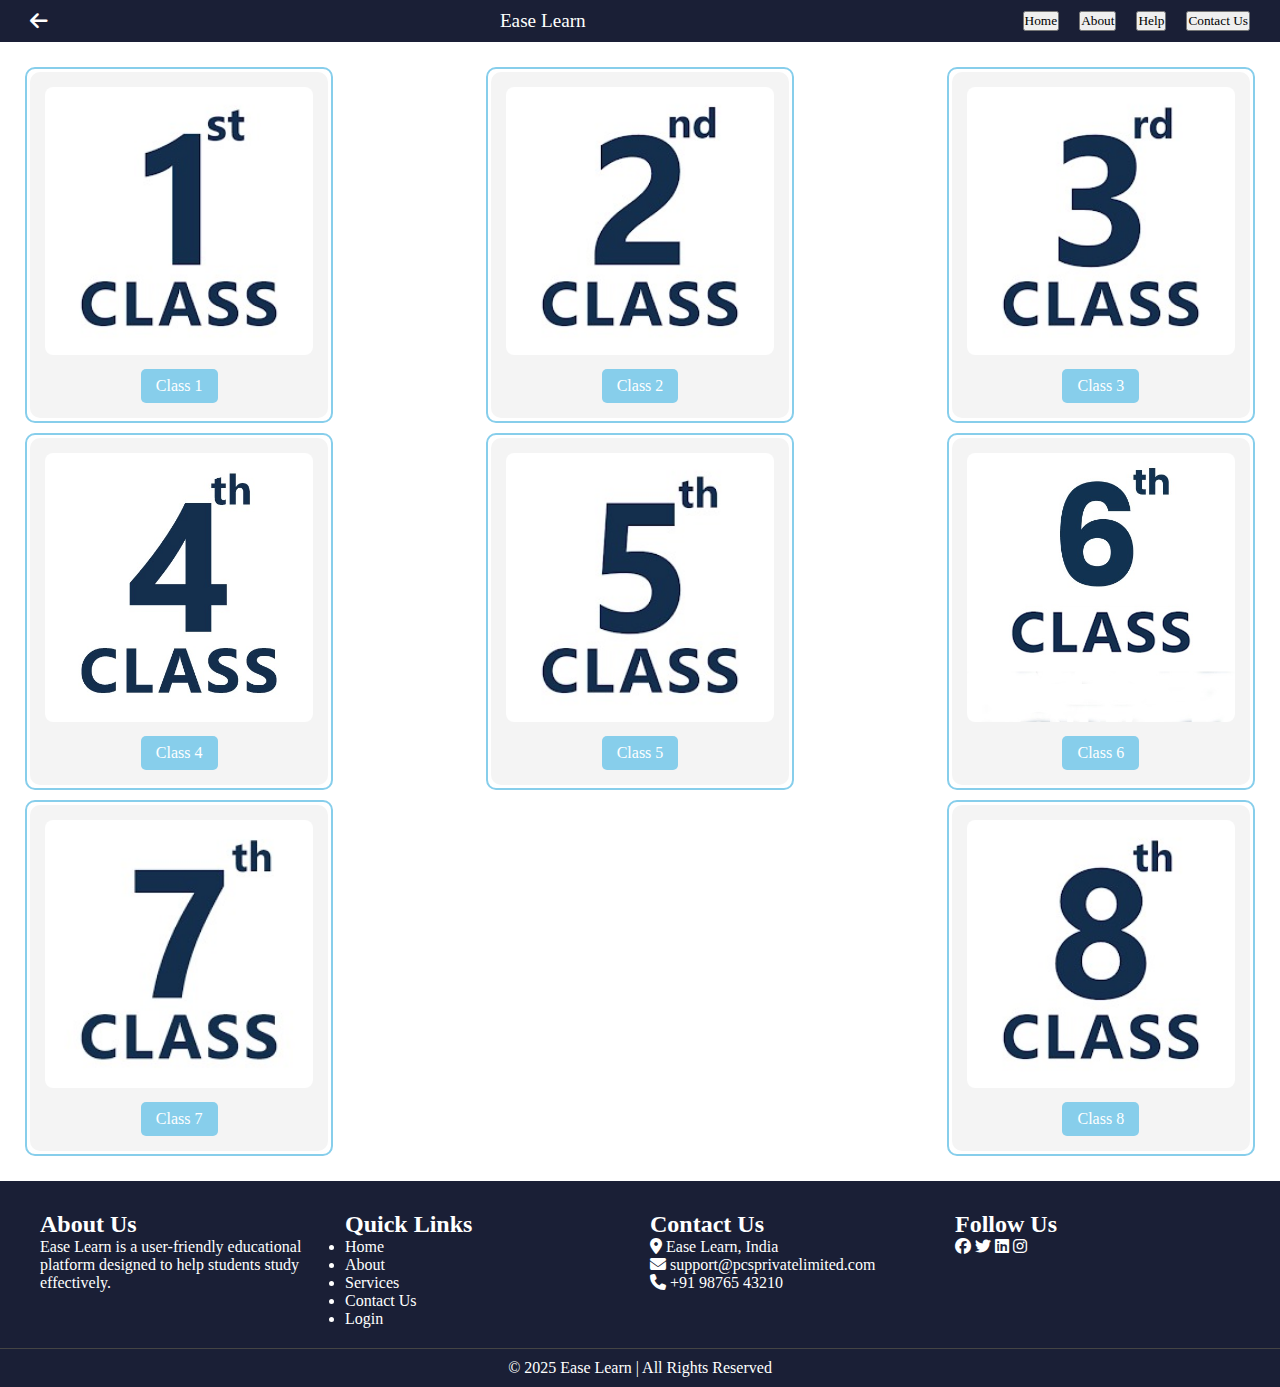
<file: index.html>
<!DOCTYPE html>
<html lang="en">
<head>
    <meta charset="UTF-8">
    <meta name="viewport" content="width=device-width, initial-scale=1.0">
    <title>Ease Learn Home Page</title>
    <link rel="stylesheet" href="class.css">
    <link rel="stylesheet" href="https://cdnjs.cloudflare.com/ajax/libs/font-awesome/6.5.1/css/all.min.css">
</head>

<body>
    <header class="header">
        <nav class="nav-container">
           <div class="back-button">
    <a href="index.html" title="Go to Home">
        <i class="fas fa-arrow-left"></i>
    </a>
</div>

            <div class="logo">Ease Learn</div>

            <ul class="navbar">
                <li class="nav1"><button type="button" placeholder="home">Home</button></li>
                <li class="nav1"><button type="button" placeholder="about">About</button></li>
                <li class="nav1"><button type="button" placeholder="help">Help</button></li>
                <li class="nav1"><button type="button" placeholder="contact us">Contact Us</button></li>
            </ul>
        </nav>
    </header>

    <main class="main-content">
        <div class="big-box">
            <div class="box">
                <img src="first.jpg" alt="first">
                <a href="first.html" class="flink">Class 1</a>
            </div>
            <div class="box">
                <img src="second.jpg" alt="second">
                <a href="second.html" class="flink">Class 2</a>
            </div>
            <div class="box">
                <img src="third.jpg" alt="third">
                <a href="third.html" class="flink">Class 3</a>
            </div>
            <div class="box">
                <img src="fourth.jpg" alt="fourth">
                <a href="fourth.html" class="flink">Class 4</a>
            </div>
            <div class="box">
                <img src="fifth.jpg" alt="fifth">
                <a href="fifth.html" class="flink">Class 5</a>
            </div>
            <div class="box">
                <img src="sixth.jpg" alt="sixth">
                <a href="sixth.html" class="flink">Class 6</a>
            </div>
            <div class="box">
                <img src="seventh.jpg" alt="seventh">
                <a href="seventh.html" class="flink">Class 7</a>
            </div>
            <div class="box">
                <img src="eight.jpg" alt="eight">
                <a href="eight.html" class="flink">Class 8</a>
            </div>
        </div>
    </main>

    <footer class="footer">
        <div class="footer-container">
            <div class="footer-section about">
                <h2>About Us</h2>
                <p>Ease Learn is a user-friendly educational platform designed to help students study effectively.</p>
            </div>
            <div class="footer-section quick-links">
                <h2>Quick Links</h2>
                <ul>
                    <li><a href="#section1">Home</a></li>
                    <li><a href="#section3">About</a></li>
                    <li><a href="#section2">Services</a></li>
                    <li><a href="#contact">Contact Us</a></li>
                    <li><a href="login.html">Login</a></li>
                </ul>
            </div>
            <div class="footer-section contact">
                <h2>Contact Us</h2>
                <p><i class="fa fa-map-marker-alt"></i> Ease Learn, India</p>
                <p><i class="fa fa-envelope"></i> <a href="mailto:support@pcsprivatelimited.com">support@pcsprivatelimited.com</a></p>
                <p><i class="fa fa-phone"></i> +91 98765 43210</p>
            </div>
            <div class="footer-section social">
                <h2>Follow Us</h2>
                <a href="#"><i class="fab fa-facebook"></i></a>
                <a href="#"><i class="fab fa-twitter"></i></a>
                <a href="#"><i class="fab fa-linkedin"></i></a>
                <a href="#"><i class="fab fa-instagram"></i></a>
            </div>
        </div>
        <div class="footer-bottom">
            <p>&copy; 2025 Ease Learn | All Rights Reserved</p>
        </div>
    </footer>
</body>
</html>
</file>
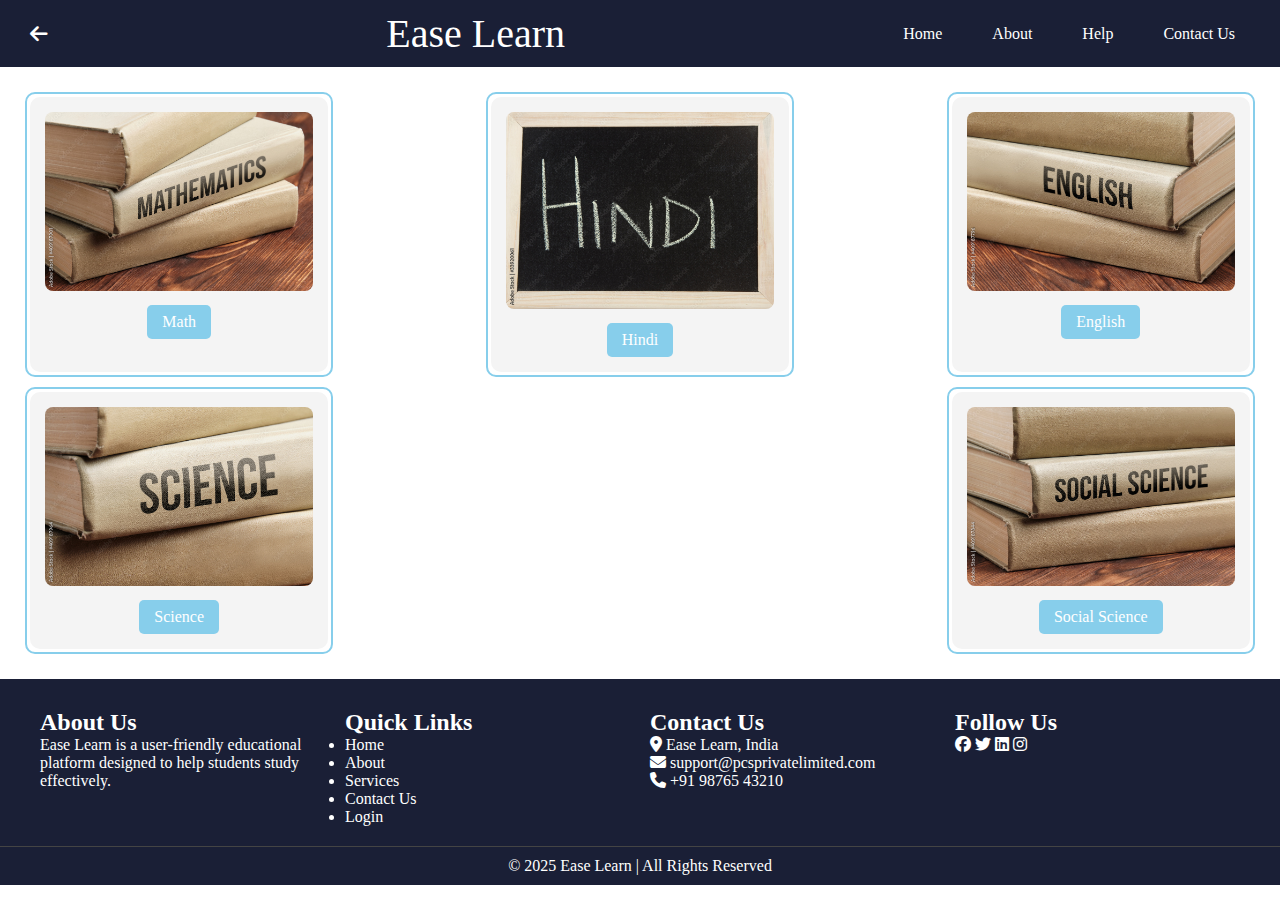
<file: eight.html>
<!DOCTYPE html>
<html lang="en">
<head>
    <meta charset="UTF-8">
    <meta name="viewport" content="width=device-width, initial-scale=1.0">
    <title>Ease Learn Home Page</title>
    <link rel="stylesheet" href="subject.css">
    <link rel="stylesheet" href="https://cdnjs.cloudflare.com/ajax/libs/font-awesome/6.5.1/css/all.min.css">
</head>

<body>
    <header class="header">
        <nav class="nav-container">
            <div class="back-button">
               <a href="class.html" title="Go to Home">
                  <i class="fas fa-arrow-left"></i>
               </a>
            </div>

            <div class="logo">Ease Learn</div>

             <ul class="navbar">
                <li class="nav1"><button type="button" placeholder="home">Home</button></li>
                <li class="nav1"><button type="button" placeholder="about">About</button></li>
                <li class="nav1"><button type="button" placeholder="help">Help</button></li>
                <li class="nav1"><button type="button" placeholder="contact us">Contact Us</button></li>
            </ul>
        </nav>
    </header>

    <main class="main-content">
        <div class="big-box">
             <div class="box">
                <img src="maths.jpg" alt="first">
                <a href="first.html" class="flink">Math</a>
            </div>
            <div class="box">
                <img src="hindi.jpg" alt="second">
                <a href="second.html" class="flink">Hindi</a>
            </div>
            <div class="box">
                <img src="english.jpg" alt="third">
                <a href="third.html" class="flink">English</a>
            </div>
            <div class="box">
                <img src="science.jpg" alt="fourth">
                <a href="fourth.html" class="flink">Science</a>
            </div>
            <div class="box">
                <img src="sst.jpg" alt="fifth">
                <a href="fifth.html" class="flink">Social Science</a>
            </div>
        </div>
    </main>

    <footer class="footer">
        <div class="footer-container">
            <div class="footer-section about">
                <h2>About Us</h2>
                <p>Ease Learn is a user-friendly educational platform designed to help students study effectively.</p>
            </div>
            <div class="footer-section quick-links">
                <h2>Quick Links</h2>
                <ul>
                    <li><a href="#section1">Home</a></li>
                    <li><a href="#section3">About</a></li>
                    <li><a href="#section2">Services</a></li>
                    <li><a href="#contact">Contact Us</a></li>
                    <li><a href="login.html">Login</a></li>
                </ul>
            </div>
            <div class="footer-section contact">
                <h2>Contact Us</h2>
                <p><i class="fa fa-map-marker-alt"></i> Ease Learn, India</p>
                <p><i class="fa fa-envelope"></i> <a href="mailto:support@pcsprivatelimited.com">support@pcsprivatelimited.com</a></p>
                <p><i class="fa fa-phone"></i> +91 98765 43210</p>
            </div>
            <div class="footer-section social">
                <h2>Follow Us</h2>
                <a href="#"><i class="fab fa-facebook"></i></a>
                <a href="#"><i class="fab fa-twitter"></i></a>
                <a href="#"><i class="fab fa-linkedin"></i></a>
                <a href="#"><i class="fab fa-instagram"></i></a>
            </div>
        </div>
        <div class="footer-bottom">
            <p>&copy; 2025 Ease Learn | All Rights Reserved</p>
        </div>
    </footer>
</body>
</html>
</file>
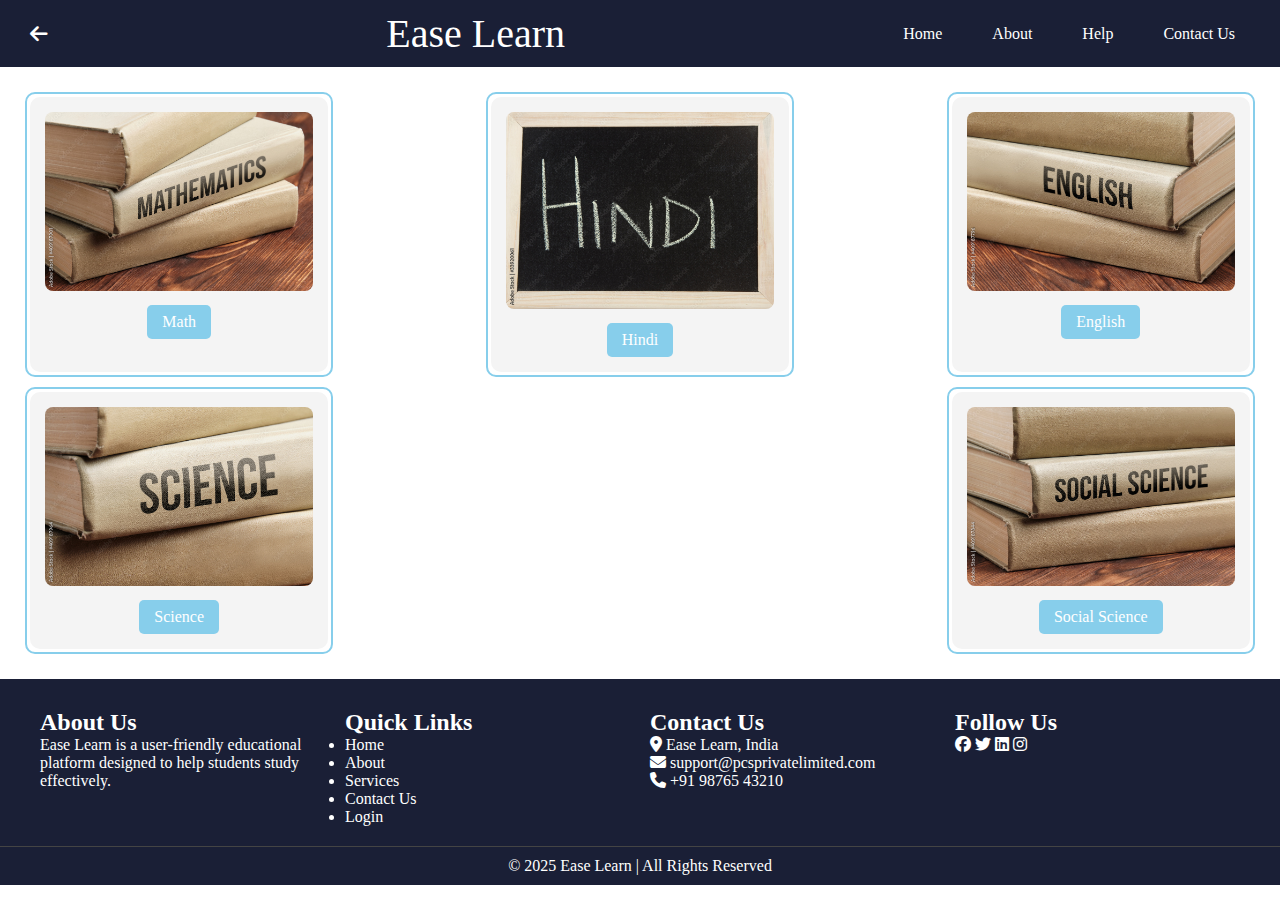
<file: fifth.html>
<!DOCTYPE html>
<html lang="en">
<head>
    <meta charset="UTF-8">
    <meta name="viewport" content="width=device-width, initial-scale=1.0">
    <title>Ease Learn Home Page</title>
    <link rel="stylesheet" href="subject.css">
    <link rel="stylesheet" href="https://cdnjs.cloudflare.com/ajax/libs/font-awesome/6.5.1/css/all.min.css">
</head>

<body>
    
    <header class="header">
        <nav class="nav-container">
           
            <div class="back-button">
               <a href="class.html" title="Go to Home">
                  <i class="fas fa-arrow-left"></i>
               </a>
            </div>
            <div class="logo">Ease Learn</div>

             <ul class="navbar">
                <li class="nav1"><button type="button" placeholder="home">Home</button></li>
                <li class="nav1"><button type="button" placeholder="about">About</button></li>
                <li class="nav1"><button type="button" placeholder="help">Help</button></li>
                <li class="nav1"><button type="button" placeholder="contact us">Contact Us</button></li>
            </ul>
        </nav>
    </header>

    
    <main class="main-content">
        <div class="big-box">
            <div class="box">
                <img src="maths.jpg" alt="first">
                <a href="first.html" class="flink">Math</a>
            </div>
            <div class="box">
                <img src="hindi.jpg" alt="second">
                <a href="second.html" class="flink">Hindi</a>
            </div>
            <div class="box">
                <img src="english.jpg" alt="third">
                <a href="third.html" class="flink">English</a>
            </div>
            <div class="box">
                <img src="science.jpg" alt="fourth">
                <a href="fourth.html" class="flink">Science</a>
            </div>
            <div class="box">
                <img src="sst.jpg" alt="fifth">
                <a href="fifth.html" class="flink">Social Science</a>
            </div>
        </div>
    </main>

    
    <footer class="footer">
        <div class="footer-container">
            <div class="footer-section about">
                <h2>About Us</h2>
                <p>Ease Learn is a user-friendly educational platform designed to help students study effectively.</p>
            </div>
            <div class="footer-section quick-links">
                <h2>Quick Links</h2>
                <ul>
                    <li><a href="#section1">Home</a></li>
                    <li><a href="#section3">About</a></li>
                    <li><a href="#section2">Services</a></li>
                    <li><a href="#contact">Contact Us</a></li>
                    <li><a href="login.html">Login</a></li>
                </ul>
            </div>
            <div class="footer-section contact">
                <h2>Contact Us</h2>
                <p><i class="fa fa-map-marker-alt"></i> Ease Learn, India</p>
                <p><i class="fa fa-envelope"></i> <a href="mailto:support@pcsprivatelimited.com">support@pcsprivatelimited.com</a></p>
                <p><i class="fa fa-phone"></i> +91 98765 43210</p>
            </div>
            <div class="footer-section social">
                <h2>Follow Us</h2>
                <a href="#"><i class="fab fa-facebook"></i></a>
                <a href="#"><i class="fab fa-twitter"></i></a>
                <a href="#"><i class="fab fa-linkedin"></i></a>
                <a href="#"><i class="fab fa-instagram"></i></a>
            </div>
        </div>
        <div class="footer-bottom">
            <p>&copy; 2025 Ease Learn | All Rights Reserved</p>
        </div>
    </footer>
</body>
</html>
</file>
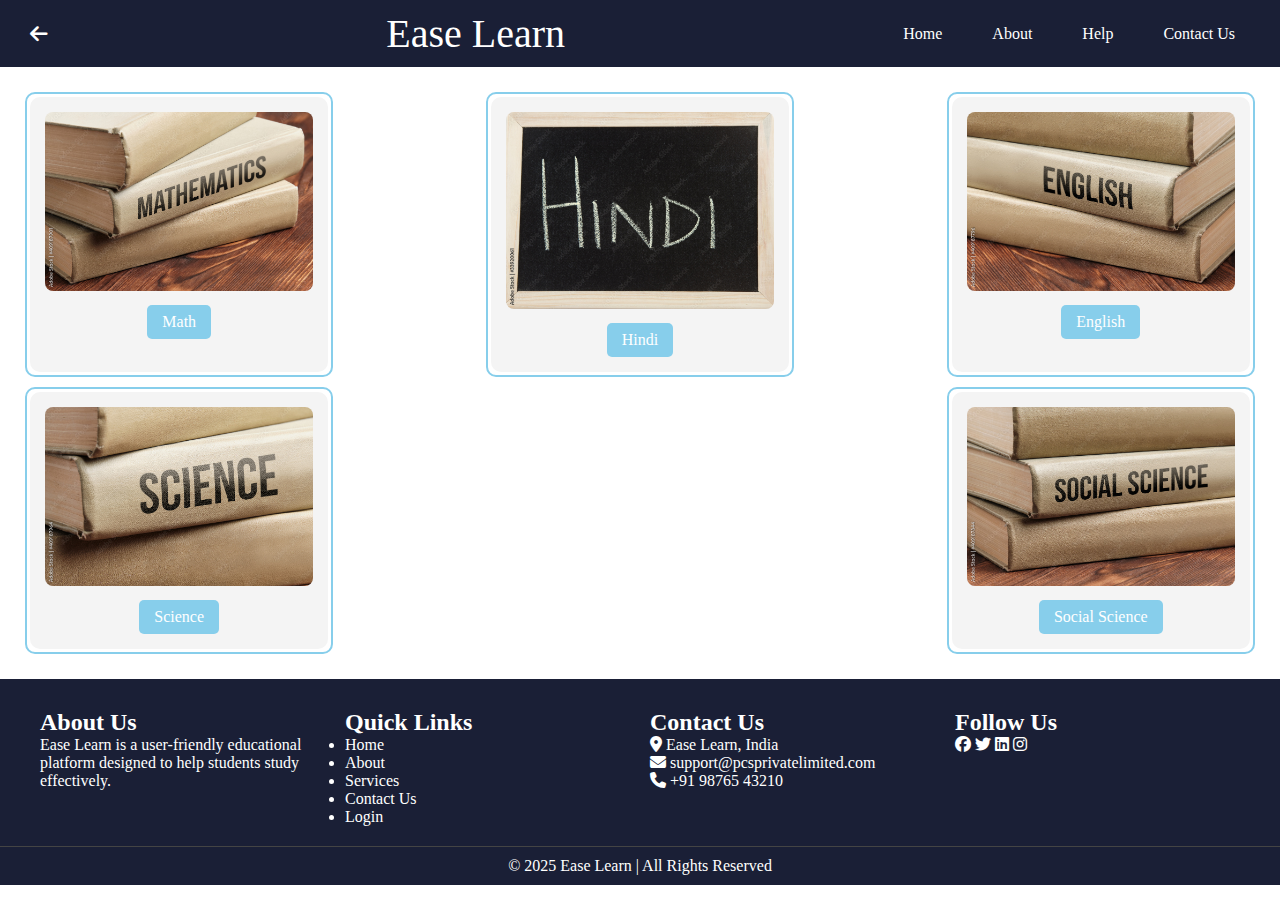
<file: first.html>
<!DOCTYPE html>
<html lang="en">
<head>
    <meta charset="UTF-8">
    <meta name="viewport" content="width=device-width, initial-scale=1.0">
    <title>Ease Learn Home Page</title>
    <link rel="stylesheet" href="subject.css">
    <link rel="stylesheet" href="https://cdnjs.cloudflare.com/ajax/libs/font-awesome/6.5.1/css/all.min.css">
</head>

<body>
   
    <header class="header">
        <nav class="nav-container">
            
               <div class="back-button">
               <a href="class.html" title="Go to Home">
                  <i class="fas fa-arrow-left"></i>
               </a>
              </div>

            <div class="logo">Ease Learn</div>

            <ul class="navbar">
                <li class="nav1"><button type="button" placeholder="home">Home</button></li>
                <li class="nav1"><button type="button" placeholder="about">About</button></li>
                <li class="nav1"><button type="button" placeholder="help">Help</button></li>
                <li class="nav1"><button type="button" placeholder="contact us">Contact Us</button></li>
            </ul>
        </nav>
    </header>

    
    <main class="main-content">
        <div class="big-box">
             <div class="box">
                <img src="maths.jpg" alt="first">
                <a href="first.html" class="flink">Math</a>
            </div>
            <div class="box">
                <img src="hindi.jpg" alt="second">
                <a href="second.html" class="flink">Hindi</a>
            </div>
            <div class="box">
                <img src="english.jpg" alt="third">
                <a href="third.html" class="flink">English</a>
            </div>
            <div class="box">
                <img src="science.jpg" alt="fourth">
                <a href="fourth.html" class="flink">Science</a>
            </div>
            <div class="box">
                <img src="sst.jpg" alt="fifth">
                <a href="fifth.html" class="flink">Social Science</a>
            </div>
        </div>
    </main>

    
    <footer class="footer">
        <div class="footer-container">
            <div class="footer-section about">
                <h2>About Us</h2>
                <p>Ease Learn is a user-friendly educational platform designed to help students study effectively.</p>
            </div>
            <div class="footer-section quick-links">
                <h2>Quick Links</h2>
                <ul>
                    <li><a href="#section1">Home</a></li>
                    <li><a href="#section3">About</a></li>
                    <li><a href="#section2">Services</a></li>
                    <li><a href="#contact">Contact Us</a></li>
                    <li><a href="login.html">Login</a></li>
                </ul>
            </div>
            <div class="footer-section contact">
                <h2>Contact Us</h2>
                <p><i class="fa fa-map-marker-alt"></i> Ease Learn, India</p>
                <p><i class="fa fa-envelope"></i> <a href="mailto:support@pcsprivatelimited.com">support@pcsprivatelimited.com</a></p>
                <p><i class="fa fa-phone"></i> +91 98765 43210</p>
            </div>
            <div class="footer-section social">
                <h2>Follow Us</h2>
                <a href="#"><i class="fab fa-facebook"></i></a>
                <a href="#"><i class="fab fa-twitter"></i></a>
                <a href="#"><i class="fab fa-linkedin"></i></a>
                <a href="#"><i class="fab fa-instagram"></i></a>
            </div>
        </div>
        <div class="footer-bottom">
            <p>&copy; 2025 Ease Learn | All Rights Reserved</p>
        </div>
    </footer>
</body>
</html>
</file>
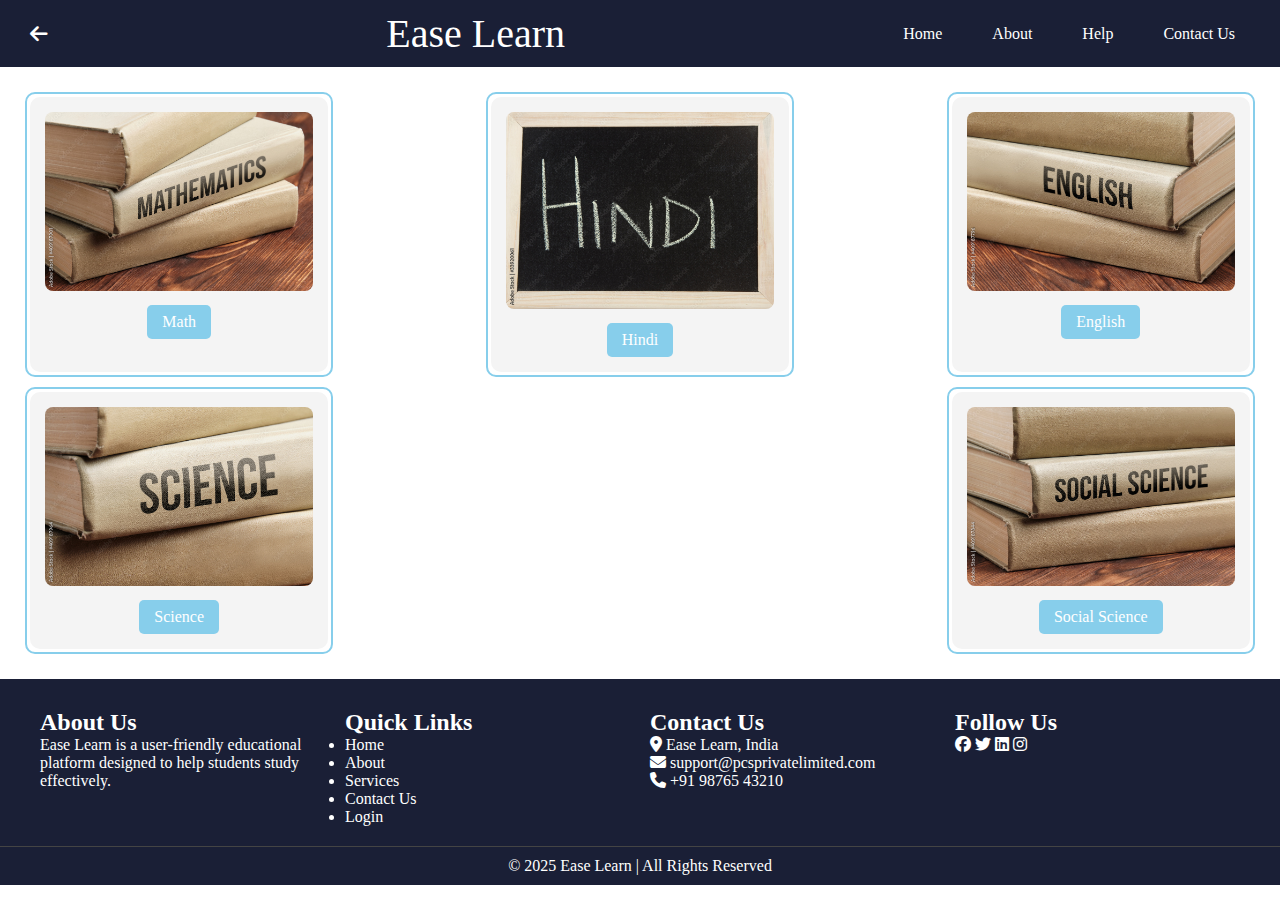
<file: fourth.html>
<!DOCTYPE html>
<html lang="en">
<head>
    <meta charset="UTF-8">
    <meta name="viewport" content="width=device-width, initial-scale=1.0">
    <title>Ease Learn Home Page</title>
    <link rel="stylesheet" href="subject.css">
    <link rel="stylesheet" href="https://cdnjs.cloudflare.com/ajax/libs/font-awesome/6.5.1/css/all.min.css">
</head>

<body>
   
    <header class="header">
        <nav class="nav-container">
           
            <div class="back-button">
               <a href="class.html" title="Go to Home">
                  <i class="fas fa-arrow-left"></i>
               </a>
            </div>
            <div class="logo">Ease Learn</div>

           <ul class="navbar">
                <li class="nav1"><button type="button" placeholder="home">Home</button></li>
                <li class="nav1"><button type="button" placeholder="about">About</button></li>
                <li class="nav1"><button type="button" placeholder="help">Help</button></li>
                <li class="nav1"><button type="button" placeholder="contact us">Contact Us</button></li>
            </ul>
        </nav>
    </header>

   
    <main class="main-content">
        <div class="big-box">
             <div class="box">
                <img src="maths.jpg" alt="first">
                <a href="first.html" class="flink">Math</a>
            </div>
            <div class="box">
                <img src="hindi.jpg" alt="second">
                <a href="second.html" class="flink">Hindi</a>
            </div>
            <div class="box">
                <img src="english.jpg" alt="third">
                <a href="third.html" class="flink">English</a>
            </div>
            <div class="box">
                <img src="science.jpg" alt="fourth">
                <a href="fourth.html" class="flink">Science</a>
            </div>
            <div class="box">
                <img src="sst.jpg" alt="fifth">
                <a href="fifth.html" class="flink">Social Science</a>
            </div>
        </div>
    </main>

   
    <footer class="footer">
        <div class="footer-container">
            <div class="footer-section about">
                <h2>About Us</h2>
                <p>Ease Learn is a user-friendly educational platform designed to help students study effectively.</p>
            </div>
            <div class="footer-section quick-links">
                <h2>Quick Links</h2>
                <ul>
                    <li><a href="#section1">Home</a></li>
                    <li><a href="#section3">About</a></li>
                    <li><a href="#section2">Services</a></li>
                    <li><a href="#contact">Contact Us</a></li>
                    <li><a href="login.html">Login</a></li>
                </ul>
            </div>
            <div class="footer-section contact">
                <h2>Contact Us</h2>
                <p><i class="fa fa-map-marker-alt"></i> Ease Learn, India</p>
                <p><i class="fa fa-envelope"></i> <a href="mailto:support@pcsprivatelimited.com">support@pcsprivatelimited.com</a></p>
                <p><i class="fa fa-phone"></i> +91 98765 43210</p>
            </div>
            <div class="footer-section social">
                <h2>Follow Us</h2>
                <a href="#"><i class="fab fa-facebook"></i></a>
                <a href="#"><i class="fab fa-twitter"></i></a>
                <a href="#"><i class="fab fa-linkedin"></i></a>
                <a href="#"><i class="fab fa-instagram"></i></a>
            </div>
        </div>
        <div class="footer-bottom">
            <p>&copy; 2025 Ease Learn | All Rights Reserved</p>
        </div>
    </footer>
</body>
</html>
</file>
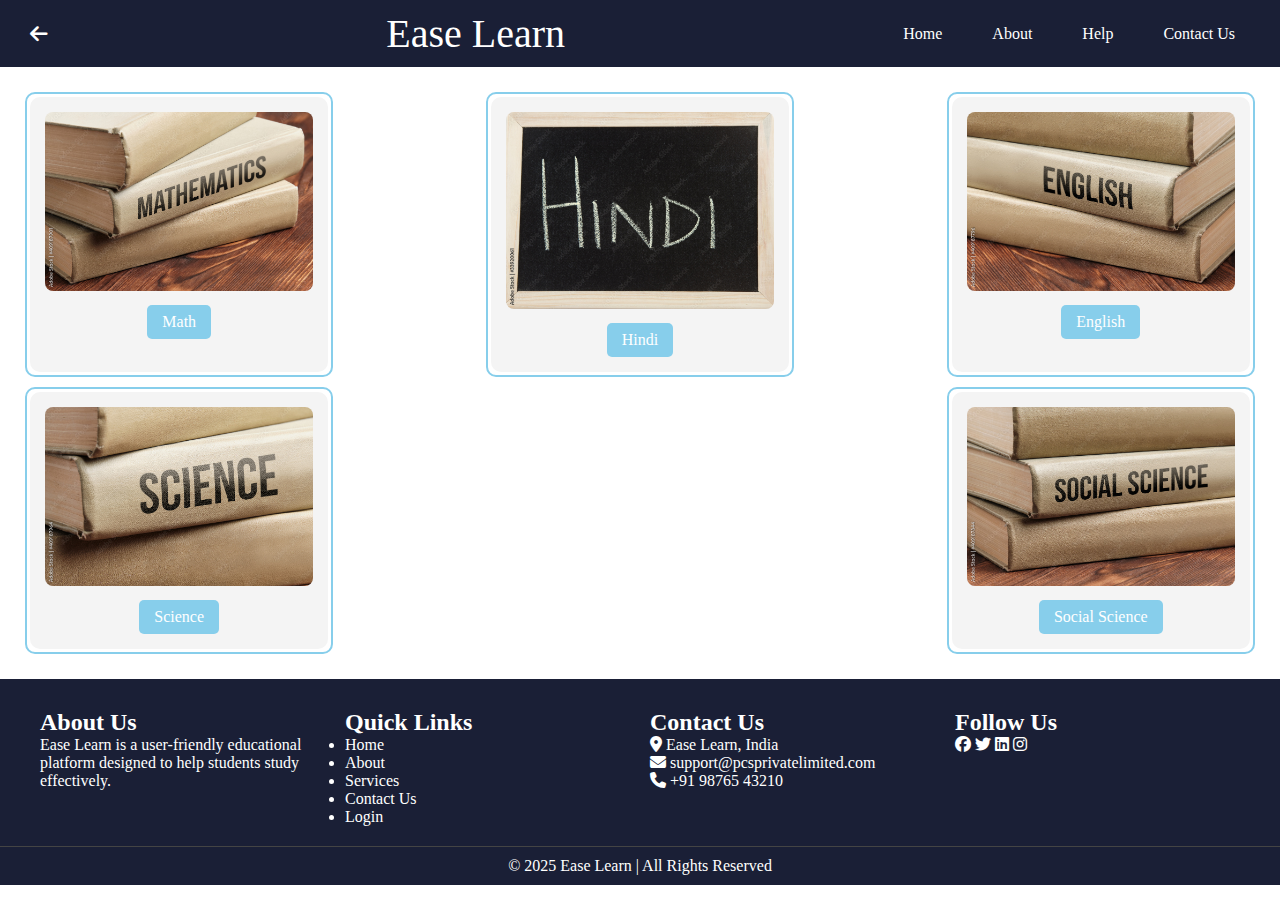
<file: second.html>
<!DOCTYPE html>
<html lang="en">
<head>
    <meta charset="UTF-8">
    <meta name="viewport" content="width=device-width, initial-scale=1.0">
    <title>Ease Learn Home Page</title>
    <link rel="stylesheet" href="subject.css">
    <link rel="stylesheet" href="https://cdnjs.cloudflare.com/ajax/libs/font-awesome/6.5.1/css/all.min.css">
</head>

<body>
    
    <header class="header">
        <nav class="nav-container">
            
            <div class="back-button">
               <a href="class.html" title="Go to Home">
                  <i class="fas fa-arrow-left"></i>
               </a>
            </div>

            <div class="logo">Ease Learn</div>

             <ul class="navbar">
                <li class="nav1"><button type="button" placeholder="home">Home</button></li>
                <li class="nav1"><button type="button" placeholder="about">About</button></li>
                <li class="nav1"><button type="button" placeholder="help">Help</button></li>
                <li class="nav1"><button type="button" placeholder="contact us">Contact Us</button></li>
            </ul>
        </nav>
    </header>

   
    <main class="main-content">
        <div class="big-box">
            <div class="box">
                <img src="maths.jpg" alt="first">
                <a href="first.html" class="flink">Math</a>
            </div>
            <div class="box">
                <img src="hindi.jpg" alt="second">
                <a href="second.html" class="flink">Hindi</a>
            </div>
            <div class="box">
                <img src="english.jpg" alt="third">
                <a href="third.html" class="flink">English</a>
            </div>
            <div class="box">
                <img src="science.jpg" alt="fourth">
                <a href="fourth.html" class="flink">Science</a>
            </div>
            <div class="box">
                <img src="sst.jpg" alt="fifth">
                <a href="fifth.html" class="flink">Social Science</a>
            </div>
        </div>
    </main>

   
    <footer class="footer">
        <div class="footer-container">
            <div class="footer-section about">
                <h2>About Us</h2>
                <p>Ease Learn is a user-friendly educational platform designed to help students study effectively.</p>
            </div>
            <div class="footer-section quick-links">
                <h2>Quick Links</h2>
                <ul>
                    <li><a href="#section1">Home</a></li>
                    <li><a href="#section3">About</a></li>
                    <li><a href="#section2">Services</a></li>
                    <li><a href="#contact">Contact Us</a></li>
                    <li><a href="login.html">Login</a></li>
                </ul>
            </div>
            <div class="footer-section contact">
                <h2>Contact Us</h2>
                <p><i class="fa fa-map-marker-alt"></i> Ease Learn, India</p>
                <p><i class="fa fa-envelope"></i> <a href="mailto:support@pcsprivatelimited.com">support@pcsprivatelimited.com</a></p>
                <p><i class="fa fa-phone"></i> +91 98765 43210</p>
            </div>
            <div class="footer-section social">
                <h2>Follow Us</h2>
                <a href="#"><i class="fab fa-facebook"></i></a>
                <a href="#"><i class="fab fa-twitter"></i></a>
                <a href="#"><i class="fab fa-linkedin"></i></a>
                <a href="#"><i class="fab fa-instagram"></i></a>
            </div>
        </div>
        <div class="footer-bottom">
            <p>&copy; 2025 Ease Learn | All Rights Reserved</p>
        </div>
    </footer>
</body>
</html>
</file>
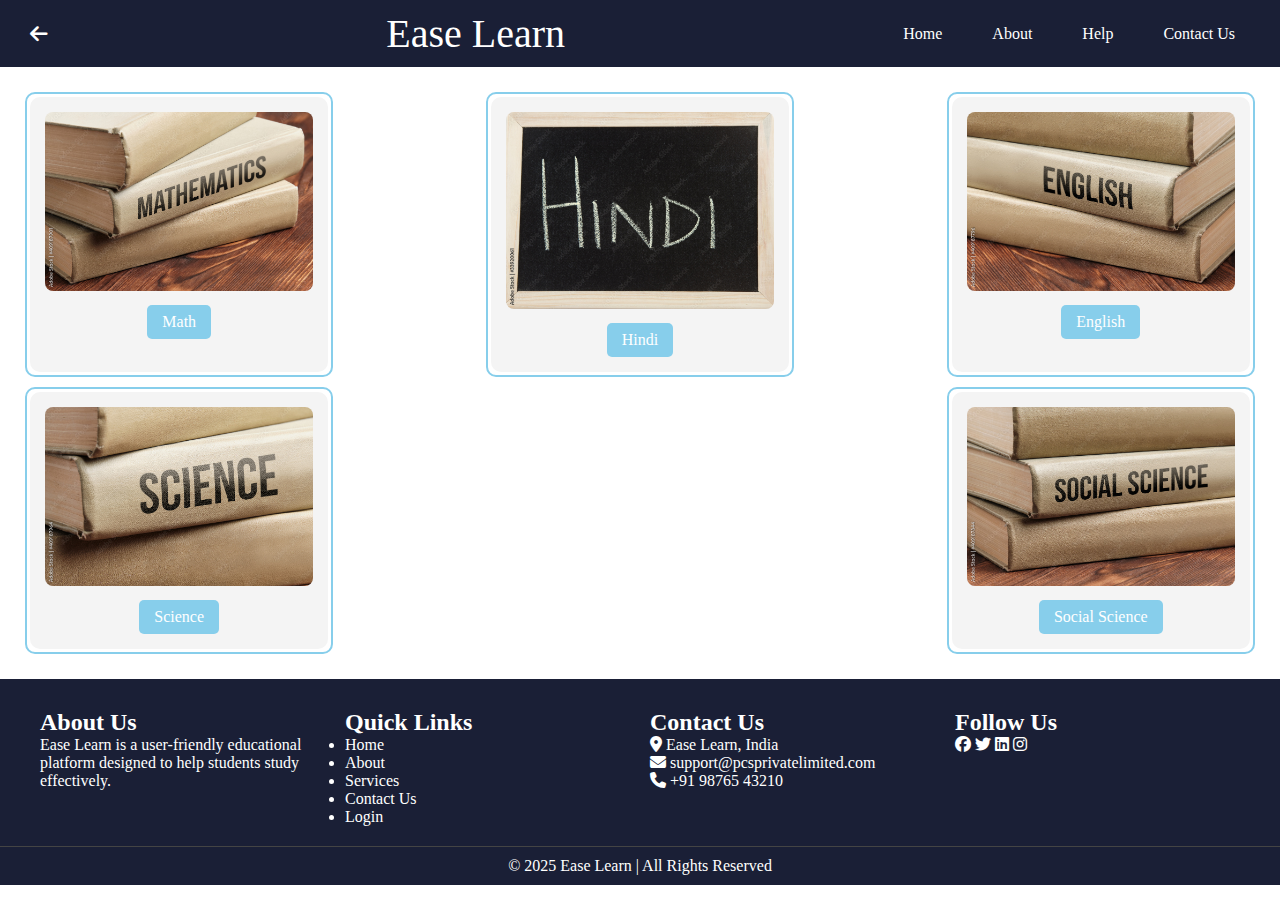
<file: seventh.html>
<!DOCTYPE html>
<html lang="en">
<head>
    <meta charset="UTF-8">
    <meta name="viewport" content="width=device-width, initial-scale=1.0">
    <title>Ease Learn Home Page</title>
    <link rel="stylesheet" href="subject.css">
    <link rel="stylesheet" href="https://cdnjs.cloudflare.com/ajax/libs/font-awesome/6.5.1/css/all.min.css">
</head>

<body>
   
    <header class="header">
        <nav class="nav-container">
          
            <div class="back-button">
               <a href="class.html" title="Go to Home">
                  <i class="fas fa-arrow-left"></i>
               </a>
              </div>

            <div class="logo">Ease Learn</div>

            <ul class="navbar">
                <li class="nav1"><button type="button" placeholder="home">Home</button></li>
                <li class="nav1"><button type="button" placeholder="about">About</button></li>
                <li class="nav1"><button type="button" placeholder="help">Help</button></li>
                <li class="nav1"><button type="button" placeholder="contact us">Contact Us</button></li>
            </ul>
        </nav>
    </header>

    
    <main class="main-content">
        <div class="big-box">
             <div class="box">
                <img src="maths.jpg" alt="first">
                <a href="first.html" class="flink">Math</a>
            </div>
            <div class="box">
                <img src="hindi.jpg" alt="second">
                <a href="second.html" class="flink">Hindi</a>
            </div>
            <div class="box">
                <img src="english.jpg" alt="third">
                <a href="third.html" class="flink">English</a>
            </div>
            <div class="box">
                <img src="science.jpg" alt="fourth">
                <a href="fourth.html" class="flink">Science</a>
            </div>
            <div class="box">
                <img src="sst.jpg" alt="fifth">
                <a href="fifth.html" class="flink">Social Science</a>
            </div>
        </div>
    </main>

    <footer class="footer">
        <div class="footer-container">
            <div class="footer-section about">
                <h2>About Us</h2>
                <p>Ease Learn is a user-friendly educational platform designed to help students study effectively.</p>
            </div>
            <div class="footer-section quick-links">
                <h2>Quick Links</h2>
                <ul>
                    <li><a href="#section1">Home</a></li>
                    <li><a href="#section3">About</a></li>
                    <li><a href="#section2">Services</a></li>
                    <li><a href="#contact">Contact Us</a></li>
                    <li><a href="login.html">Login</a></li>
                </ul>
            </div>
            <div class="footer-section contact">
                <h2>Contact Us</h2>
                <p><i class="fa fa-map-marker-alt"></i> Ease Learn, India</p>
                <p><i class="fa fa-envelope"></i> <a href="mailto:support@pcsprivatelimited.com">support@pcsprivatelimited.com</a></p>
                <p><i class="fa fa-phone"></i> +91 98765 43210</p>
            </div>
            <div class="footer-section social">
                <h2>Follow Us</h2>
                <a href="#"><i class="fab fa-facebook"></i></a>
                <a href="#"><i class="fab fa-twitter"></i></a>
                <a href="#"><i class="fab fa-linkedin"></i></a>
                <a href="#"><i class="fab fa-instagram"></i></a>
            </div>
        </div>
        <div class="footer-bottom">
            <p>&copy; 2025 Ease Learn | All Rights Reserved</p>
        </div>
    </footer>
</body>
</html>
</file>
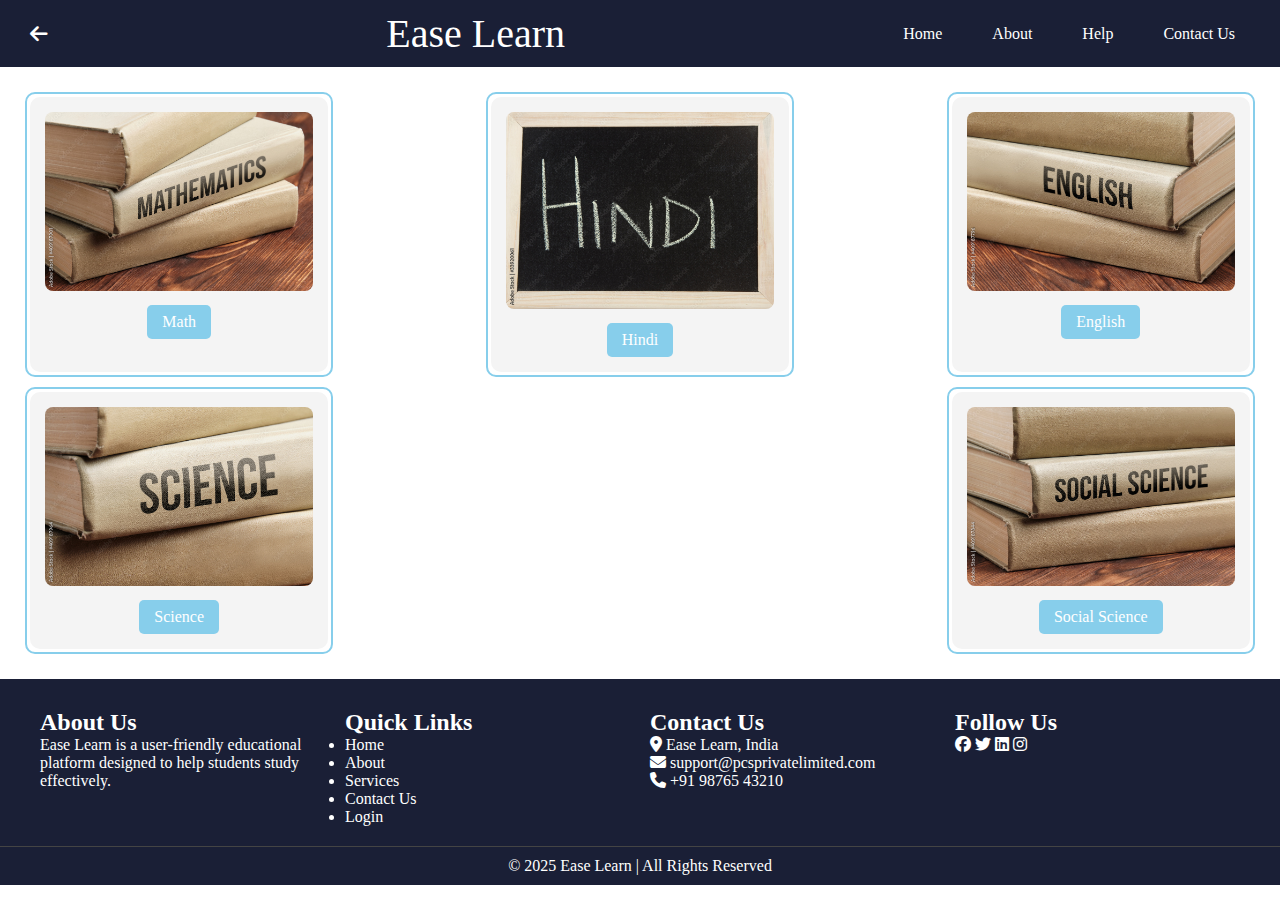
<file: sixth.html>
<!DOCTYPE html>
<html lang="en">
<head>
    <meta charset="UTF-8">
    <meta name="viewport" content="width=device-width, initial-scale=1.0">
    <title>Ease Learn Home Page</title>
    <link rel="stylesheet" href="subject.css">
    <link rel="stylesheet" href="https://cdnjs.cloudflare.com/ajax/libs/font-awesome/6.5.1/css/all.min.css">
</head>

<body>
    
    <header class="header">
        <nav class="nav-container">
          
            <div class="back-button">
               <a href="class.html" title="Go to Home">
                  <i class="fas fa-arrow-left"></i>
               </a>
            </div>

            <div class="logo">Ease Learn</div>

            <ul class="navbar">
                <li class="nav1"><button type="button" placeholder="home">Home</button></li>
                <li class="nav1"><button type="button" placeholder="about">About</button></li>
                <li class="nav1"><button type="button" placeholder="help">Help</button></li>
                <li class="nav1"><button type="button" placeholder="contact us">Contact Us</button></li>
            </ul>
        </nav>
    </header>


    <main class="main-content">
        <div class="big-box">
             <div class="box">
                <img src="maths.jpg" alt="first">
                <a href="first.html" class="flink">Math</a>
            </div>
            <div class="box">
                <img src="hindi.jpg" alt="second">
                <a href="second.html" class="flink">Hindi</a>
            </div>
            <div class="box">
                <img src="english.jpg" alt="third">
                <a href="third.html" class="flink">English</a>
            </div>
            <div class="box">
                <img src="science.jpg" alt="fourth">
                <a href="fourth.html" class="flink">Science</a>
            </div>
            <div class="box">
                <img src="sst.jpg" alt="fifth">
                <a href="fifth.html" class="flink">Social Science</a>
            </div>
        </div>
    </main>

    <footer class="footer">
        <div class="footer-container">
            <div class="footer-section about">
                <h2>About Us</h2>
                <p>Ease Learn is a user-friendly educational platform designed to help students study effectively.</p>
            </div>
            <div class="footer-section quick-links">
                <h2>Quick Links</h2>
                <ul>
                    <li><a href="#section1">Home</a></li>
                    <li><a href="#section3">About</a></li>
                    <li><a href="#section2">Services</a></li>
                    <li><a href="#contact">Contact Us</a></li>
                    <li><a href="login.html">Login</a></li>
                </ul>
            </div>
            <div class="footer-section contact">
                <h2>Contact Us</h2>
                <p><i class="fa fa-map-marker-alt"></i> Ease Learn, India</p>
                <p><i class="fa fa-envelope"></i> <a href="mailto:support@pcsprivatelimited.com">support@pcsprivatelimited.com</a></p>
                <p><i class="fa fa-phone"></i> +91 98765 43210</p>
            </div>
            <div class="footer-section social">
                <h2>Follow Us</h2>
                <a href="#"><i class="fab fa-facebook"></i></a>
                <a href="#"><i class="fab fa-twitter"></i></a>
                <a href="#"><i class="fab fa-linkedin"></i></a>
                <a href="#"><i class="fab fa-instagram"></i></a>
            </div>
        </div>
        <div class="footer-bottom">
            <p>&copy; 2025 Ease Learn | All Rights Reserved</p>
        </div>
    </footer>
</body>
</html>
</file>
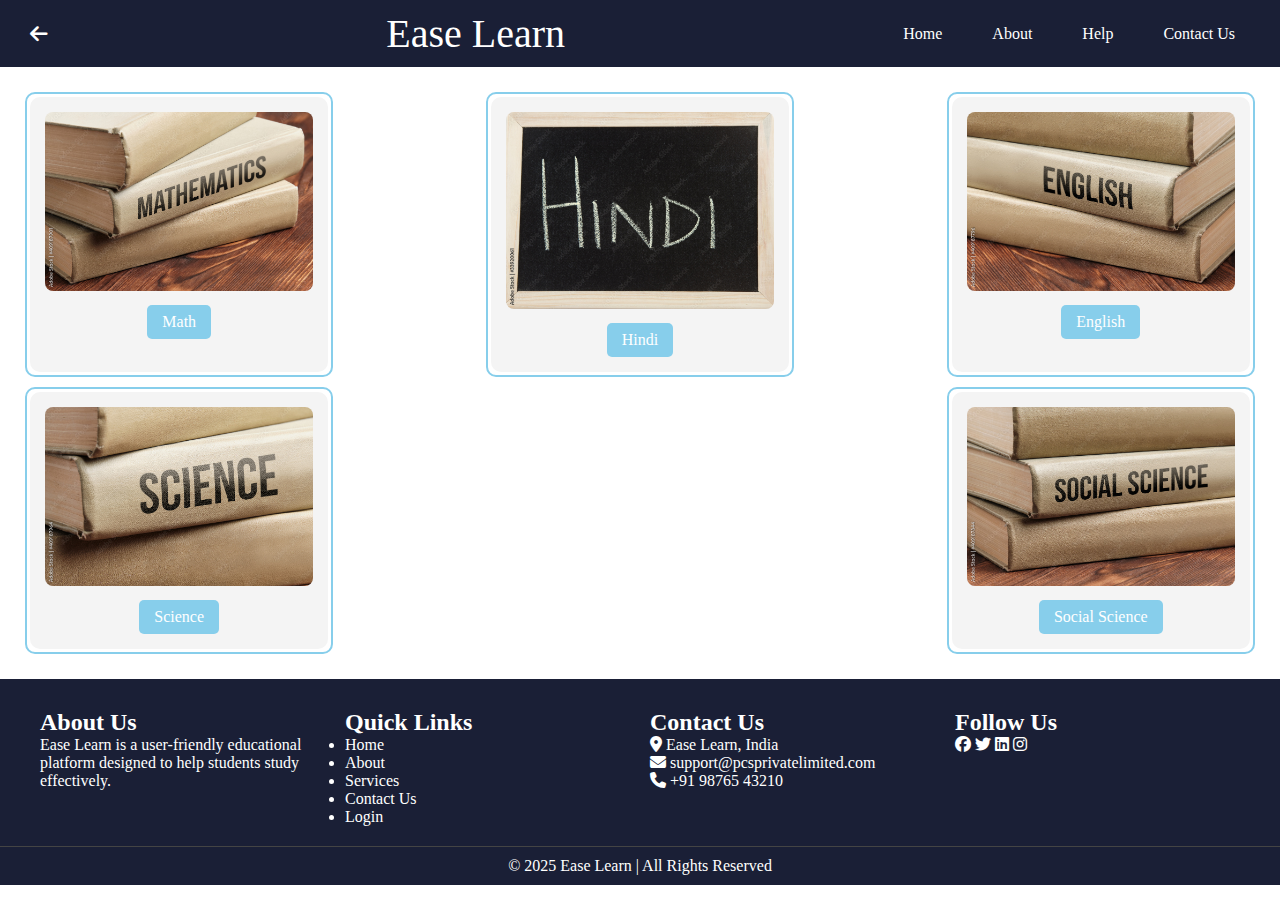
<file: third.html>
<!DOCTYPE html>
<html lang="en">
<head>
    <meta charset="UTF-8">
    <meta name="viewport" content="width=device-width, initial-scale=1.0">
    <title>Ease Learn Home Page</title>
    <link rel="stylesheet" href="subject.css">
    <link rel="stylesheet" href="https://cdnjs.cloudflare.com/ajax/libs/font-awesome/6.5.1/css/all.min.css">
</head>

<body>
   
    <header class="header">
        <nav class="nav-container">
            
            <div class="back-button">
               <a href="class.html" title="Go to Home">
                  <i class="fas fa-arrow-left"></i>
               </a>
            </div>

            <div class="logo">Ease Learn</div>

             <ul class="navbar">
                <li class="nav1"><button type="button" placeholder="home">Home</button></li>
                <li class="nav1"><button type="button" placeholder="about">About</button></li>
                <li class="nav1"><button type="button" placeholder="help">Help</button></li>
                <li class="nav1"><button type="button" placeholder="contact us">Contact Us</button></li>
            </ul>
        </nav>
    </header>

  
    <main class="main-content">
        <div class="big-box">
             <div class="box">
                <img src="maths.jpg" alt="first">
                <a href="first.html" class="flink">Math</a>
            </div>
            <div class="box">
                <img src="hindi.jpg" alt="second">
                <a href="second.html" class="flink">Hindi</a>
            </div>
            <div class="box">
                <img src="english.jpg" alt="third">
                <a href="third.html" class="flink">English</a>
            </div>
            <div class="box">
                <img src="science.jpg" alt="fourth">
                <a href="fourth.html" class="flink">Science</a>
            </div>
            <div class="box">
                <img src="sst.jpg" alt="fifth">
                <a href="fifth.html" class="flink">Social Science</a>
            </div>
        </div>
    </main>

   
    <footer class="footer">
        <div class="footer-container">
            <div class="footer-section about">
                <h2>About Us</h2>
                <p>Ease Learn is a user-friendly educational platform designed to help students study effectively.</p>
            </div>
            <div class="footer-section quick-links">
                <h2>Quick Links</h2>
                <ul>
                    <li><a href="#section1">Home</a></li>
                    <li><a href="#section3">About</a></li>
                    <li><a href="#section2">Services</a></li>
                    <li><a href="#contact">Contact Us</a></li>
                    <li><a href="login.html">Login</a></li>
                </ul>
            </div>
            <div class="footer-section contact">
                <h2>Contact Us</h2>
                <p><i class="fa fa-map-marker-alt"></i> Ease Learn, India</p>
                <p><i class="fa fa-envelope"></i> <a href="mailto:support@pcsprivatelimited.com">support@pcsprivatelimited.com</a></p>
                <p><i class="fa fa-phone"></i> +91 98765 43210</p>
            </div>
            <div class="footer-section social">
                <h2>Follow Us</h2>
                <a href="#"><i class="fab fa-facebook"></i></a>
                <a href="#"><i class="fab fa-twitter"></i></a>
                <a href="#"><i class="fab fa-linkedin"></i></a>
                <a href="#"><i class="fab fa-instagram"></i></a>
            </div>
        </div>
        <div class="footer-bottom">
            <p>&copy; 2025 Ease Learn | All Rights Reserved</p>
        </div>
    </footer>
</body>
</html>
</file>
<file: class.css>
*{
     font-family: 'Times New Roman', Times, serif;
     padding: 0;
     margin: 0;
}
body {
    margin: 0;
    font-family: Arial, sans-serif;
}

.logo { 
    font-family: 'Times New Roman', Times, serif;
    font-size: larger;
    align-items: center;
}

.header {
    background-color: #1a1f36;
    color: white;
}
.nav-container {
    display: flex;
    justify-content: space-between;
    align-items: center;
    padding: 10px 30px;
}

.back-button a {
    display: inline-flex;
    align-items: center;
    color: black;
    font-size: 1.5rem;
    transition: transform 0.2s ease-in-out;
}
.back-button a:hover {
    transform: translateX(-5px);
    color: #007bff;
}

.back-button {
    margin-right: 15px;
}
.back-button a {
    color: white;
    font-size: 20px;
    text-decoration: none;
    display: flex;
    align-items: center;
}
.back-button a:hover {
    color: #ddd;
}

.navbar {
    list-style: none;
    display: flex;
    gap: 20px;
}
.navbar li a {
    text-decoration: none;
    color: white;
}
.navbar li a:hover {
    text-decoration: underline;
}

.big-box {
    display: flex;
    flex-wrap: wrap;
    justify-content: space-between;
    gap: 20px;
    padding: 30px;
}
.box {
    background: #f4f4f4;
    border-radius: 10px;
    padding: 15px;
    text-align: center;
    width: 22%;
    position: relative;
}
.box::before {
    content:"";
    position: absolute;
    top: -5px;
    left: -5px;
    right: -5px;
    bottom: -5px;
    border: 2px solid skyblue;
    border-radius: 10px;
    z-index: -1;
}
.box img {
    width: 100%;
    height: auto;
    border-radius: 8px;
}
.flink {
    display: inline-block;
    margin-top: 10px;
    background-color: skyblue;
    color: white;
    padding: 8px 15px;
    border-radius: 5px;
    text-decoration: none;
}
.flink:hover {
    background-color:  skyblue;
}

.footer {
    background: #1a1f36;
    color: white;
    padding-top: 20px;
}
.footer-container {
    display: flex;
    justify-content: space-between;
    flex-wrap: wrap;
    padding: 0 30px;
}
.footer-section {
    flex: 1 1 200px;
    margin: 10px;
}
.footer-section a {
    color: white;
    text-decoration: none;
}
.footer-section a:hover {
    text-decoration: underline;
}
.footer-bottom {
    text-align: center;
    padding: 10px;
    border-top: 1px solid #444;
    margin-top: 10px;
}
</file>
<file: subject.css>
*{
     font-family: 'Times New Roman', Times, serif;
     padding: 0;
     margin: 0;
}
body {
    margin: 0;
    font-family: Arial, sans-serif;
}

.logo { 
    font-family: 'Times New Roman', Times, serif;
    font-size: 40px;
    align-items: center;
}

.header {
    background-color: #1a1f36;
    color: white;
}
.nav-container {
    display: flex;
    justify-content: space-between;
    align-items: center;
    padding: 10px 30px;
}

.back-button a {
    display: inline-flex;
    align-items: center;
    color: black;
    font-size: 1.5rem;
    transition: transform 0.2s ease-in-out;
}
.back-button a:hover {
    transform: translateX(-5px);
    color: #007bff;
}

.back-button {
    margin-right: 15px;
}
.back-button a {
    color: white;
    font-size: 20px;
    text-decoration: none;
    display: flex;
    align-items: center;
}
.back-button a:hover {
    color: #ddd;
}

.navbar {
    list-style: none;
    display: flex;
    gap: 20px;
}
.navbar li a {
    text-decoration: none;
    color: white;
}
.navbar li a:hover {
    text-decoration: underline;
    cursor:pointer;
}
.nav1 button {
    background-color: transparent;
    border: none;
    color: white;
    font-size: 16px;
    padding: 8px 15px;
    cursor: pointer;
    transition: background-color 0.3s ease, color 0.3s ease;
}

.nav1 button:hover {
    background-color: skyblue;
    color: black;
    border-radius: 4px;
}

.nav1 button:focus {  
    background-color: skyblue;
    color: black;
    border-radius: 4px;
}
.big-box {
    display: flex;
    flex-wrap: wrap;
    justify-content: space-between;
    gap: 20px;
    padding: 30px;
}
.box {
    background: #f4f4f4;
    border-radius: 10px;
    padding: 15px;
    text-align: center;
    width: 22%;
    position: relative;
}
.box::before {
    content:"";
    position: absolute;
    top: -5px;
    left: -5px;
    right: -5px;
    bottom: -5px;
    border: 2px solid skyblue;
    border-radius: 10px;
    z-index: -1;
}
.box img {
    width: 100%;
    height: auto;
    border-radius: 8px;
}
.flink {
    display: inline-block;
    margin-top: 10px;
    background-color: skyblue;
    color: white;
    padding: 8px 15px;
    border-radius: 5px;
    text-decoration: none;
}
.flink:hover {
    background-color:  skyblue;
}

.footer {
    background: #1a1f36;
    color: white;
    padding-top: 20px;
}
.footer-container {
    display: flex;
    justify-content: space-between;
    flex-wrap: wrap;
    padding: 0 30px;
}
.footer-section {
    flex: 1 1 200px;
    margin: 10px;
}
.footer-section a {
    color: white;
    text-decoration: none;
}
.footer-section a:hover {
    text-decoration: underline;
}
.footer-bottom {
    text-align: center;
    padding: 10px;
    border-top: 1px solid #444;
    margin-top: 10px;
}
</file>
